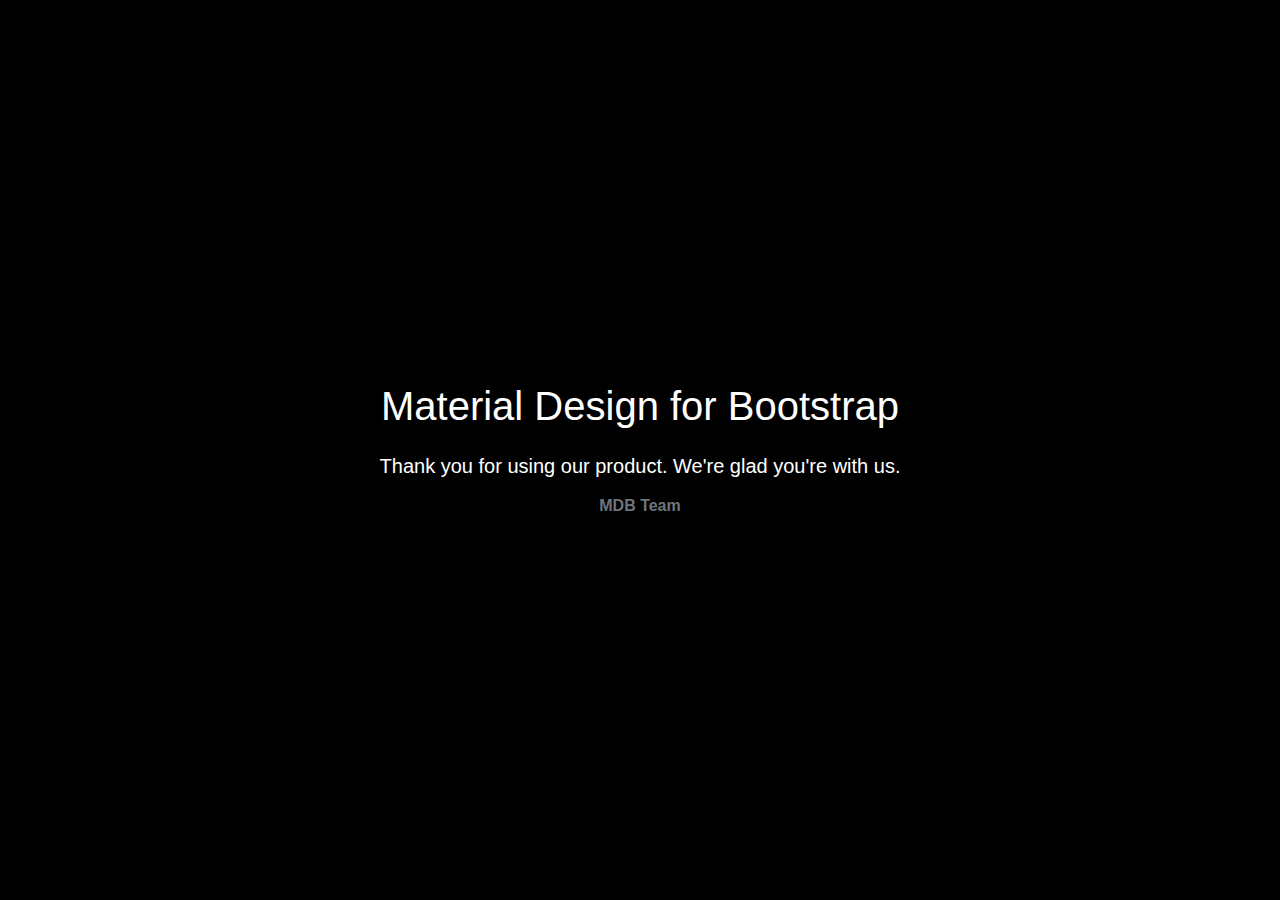
<file: mdb/index.html>
<!DOCTYPE html>
<html lang="en">

<head>
    <meta charset="utf-8">
    <meta name="viewport" content="width=device-width, initial-scale=1, shrink-to-fit=no">
    <meta http-equiv="x-ua-compatible" content="ie=edge">
    <title>Material Design Bootstrap</title>
    <!-- Font Awesome -->
    <link rel="stylesheet" href="https://maxcdn.bootstrapcdn.com/font-awesome/4.7.0/css/font-awesome.min.css">
    <!-- Bootstrap core CSS -->
    <link href="css/bootstrap.min.css" rel="stylesheet">
    <!-- Material Design Bootstrap -->
    <link href="css/mdb.min.css" rel="stylesheet">
    <!-- Your custom styles (optional) -->
    <link href="css/style.css" rel="stylesheet">
</head>

<body>

    <!-- Start your project here-->
    <div style="height: 100vh">
        <div class="flex-center flex-column">
            <h1 class="animated fadeIn mb-4">Material Design for Bootstrap</h1>

            <h5 class="animated fadeIn mb-3">Thank you for using our product. We're glad you're with us.</h5>

            <p class="animated fadeIn text-muted">MDB Team</p>
        </div>
    </div>
    <!-- /Start your project here-->

    <!-- SCRIPTS -->
    <!-- JQuery -->
    <script type="text/javascript" src="js/jquery-3.2.1.min.js"></script>
    <!-- Bootstrap tooltips -->
    <script type="text/javascript" src="js/popper.min.js"></script>
    <!-- Bootstrap core JavaScript -->
    <script type="text/javascript" src="js/bootstrap.min.js"></script>
    <!-- MDB core JavaScript -->
    <script type="text/javascript" src="js/mdb.min.js"></script>
</body>

</html>
</file>
<file: mdb/css/style.css>
body,
  html {
    padding: 0;
    margin: 0;
    /*background: url("bg.jpeg");;*/
    background-color: black;
    color: white;
    min-height: 100vh;
    width: 100%;
    font-family: 'Source Sans Pro', sans-serif;
    font-weight: 700;
  }
  ::-webkit-scrollbar {
      width: 0px;  /* remove scrollbar space */
      background: transparent;  /* optional: just make scrollbar invisible */
  }
  /* optional: show position indicator in red */
  ::-webkit-scrollbar-thumb {
      background: transparent;
      width: 1px !important;
  }
  * {
    box-sizing: border-box;
  }
  .nav-item {
    padding-left: 10px;
    padding-right: 10px;
  }

.auto-cut {
  width: 220px; overflow: hidden; white-space: nowrap; text-overflow: ellipsis;
  font-size: 16px;
}
.video-container {
  padding-bottom: 0px;
}

.details-container {
  color: black;
  padding-top: 1%;
  padding-bottom: 0px;
  height: 594px;
  overflow-y: scroll;
}

.sub-heading {
    margin: 1%;
    margin-left: 0;
}

.slider-frame {
  background-color: transparent;
  position: relative;
  margin: 0;
  overflow: hidden;
  height: 250px;
}

.slider-frames {
  background-color: transparent;
  position: relative;
  margin: 0;
  overflow: hidden;
  height: 250px;
}

.dropdown-item:hover {
  color: black !important;
}
.slider-frame .btnn {
  width: 40px;
  height: 100%;
  background: rgba(20, 20, 20, 0.34);
  position: absolute;
  top: 0;
  z-index: 100;
  cursor: pointer;
}
.slider-frames .btnn {
  width: 40px;
  height: 100%;
  background: rgba(20, 20, 20, 0.34);
  position: absolute;
  top: 0;
  z-index: 100;
  cursor: pointer;
}
.slider-frame .btnn.prev {
  top: 35%;
  left: 0px;
}
.slider-frame .btnn.next {
  top: 35%;
  right: 0px;
}
.slider-frame .btnn.prevv {
  top: 35%;
  left: 0px;
}
.slider-frame .btnn.nextt {
  top: 35%;
  right: 0px;
}
.slider-frames .btnn.prevs {
  top: 35%;
  left: 0px;
}
.slider-frames .btnn.nexts {
  top: 35%;
  right: 0px;
}
.slider-frame .slider-container {
  transition: margin-left .2s ease, left .5s ease;
  position: absolute;
  left: 0;
}
.slider-frames .slider-containers {
  transition: margin-left .2s ease, left .5s ease;
  position: absolute;
  left: 0;
}
.slider-frame .slider-container .slide {
  background-color: transparent;
  float: left;
  position: relative;
  top: 0;
  transition: width .2s ease, height .2s ease, top .2s ease;
  padding: 2px;
}
.slider-frame .slider-container .slide:nth-child(even) {
  background-color: transparent;
}

.slider-frame2 .slider-container2 .slidee {
  background-color: transparent;
  float: left;
  position: relative;
  top: 0;
  transition: width .2s ease, height .2s ease, top .2s ease;
  padding: 3px;
}
.slider-frame2 .slider-container2 .slidee:nth-child(even) {
  background-color: transparent;
}

.slider-frames .slider-containers .slides {
  background-color: transparent;
  float: left;
  position: relative;
  top: 0;
  transition: width .2s ease, height .2s ease, top .2s ease;
  padding: 3px;
}
.slider-frames .slider-containers .slides:nth-child(even) {
  background-color: transparent;
}

.channel {
  cursor: pointer;
  padding: 3px;
}
.tile__img {
  width: 100%;
  height: 100%
}
p.white-text {
  margin-bottom: 0px !important;
}
.view {
  margin-right: 8%;
  margin-bottom: 4%;
}

.logo1 {
  font-family: 'Luckiest Guy', cursive;
  padding-left: 6px;
  padding-right: 6px;
  padding-top: 8px;
  padding-bottom: 7px;
  background-color: red;
}

.logo2 {
  font-family: 'Teko', sans-serif;
  border-top: 2px solid white; 
  border-bottom: 2px solid white; 
}

.mask {
  padding: 4%; 
}

::placeholder { /* Chrome, Firefox, Opera, Safari 10.1+ */
    color: #999!important;
    opacity: 1; /* Firefox */
    font-size: 16px;
    font-family: 'Source Sans Pro', sans-serif;
}

:-ms-input-placeholder { /* Internet Explorer 10-11 */
    color: #999!important;
    font-size: 16px;
    font-family: 'Source Sans Pro', sans-serif;
}

::-ms-input-placeholder { /* Microsoft Edge */
    color: #999!important;
    font-size: 16px;
    font-family: 'Source Sans Pro', sans-serif;
}

select {
  background: transparent;
  color: white;
  border: none;
  font-size: 20px;
  padding: 6%;
}

select.focus {
  border: none;
}

option {
  color: black;
  padding: 20px !important;
}

.middle {
  display: inline-block;
  margin-left: 44%;
  transform: translateX(-50%);
}
.btn-light-blue {
  background-color: #dee2e6!important;
}
.tile__details {
  position: absolute;
  bottom: 0;
  left: 0;
  right: 0;
  top: 0;
  font-size: 16px;
  font-weight: 700;
  opacity: 0;
  background: -webkit-linear-gradient(bottom, rgba(0,0,0,0.9) 0%, rgba(0,0,0,0) 100%);
  background: linear-gradient(to top, rgba(0,0,0,0.9) 0%, rgba(0,0,0,0) 100%);
  background: rgba(0,0,0,0.5);
  -webkit-transition: 450ms opacity;
  transition: 450ms opacity;
}

.tile__details:after,
.tile__details:before {
  content: '';
  position: absolute;
  top: 50%;
  left: 50%;
  display: #000;
  text-align: center;
}
.tile__details:after {
  margin-top: -25px;
  margin-left: -25px;
  width: 50px;
  height: 50px;
  /*border: 3px solid #ecf0f1;*/
  /*line-height: 50px;*/
  /*text-align: center;*/
  /*border-radius: 100%;*/
  /*background: rgba(0,0,0,0.5);*/
  z-index: 1;
  text-align: center !important;
}

.card-links {
  padding: 10px;
}

.tile__details:before {
  /*content: '▶';*/
  left: 0;
  width: 100%;
  font-size: 30px;
  margin-left: 7px;
  margin-top: -18px;
  text-align: center;
  z-index: 2;

}

.banner {
  height: 530px;
}
.slide:hover .tile__details {
  /*cursor: pointer;*/
  opacity: 1;
}

.slidee:hover .tile__details {
  /*cursor: pointer;*/
  opacity: 1;
}

.slides:hover .tile__details {
  opacity: 1;
}

.emoji:hover {
  cursor: pointer;
}

.tile__title {
  position: absolute;
  left: 0;
  padding: 10px;
}
.fa-angle-down {
  position: absolute;
  bottom: 0;
  left: auto;
  right: auto;
  display: none;
  /*padding-right: 160px;*/
}

.fa-angle-left {
  color: white;
}
.fa-angle-right {
  color: white;
}


.tab-item {
  padding-left: 0px;
  padding-right: 0px;
}
.nav-link {
  color: black;
}
.nav-tabs {
  border-bottom: none;
}
.nav-link.active {
  color: black !important;
  border: none !important;
  background-color: transparent !important;
  border-bottom: 2px solid red !important;
}
.tab-pane {
  padding: 10px;
}
</file>
